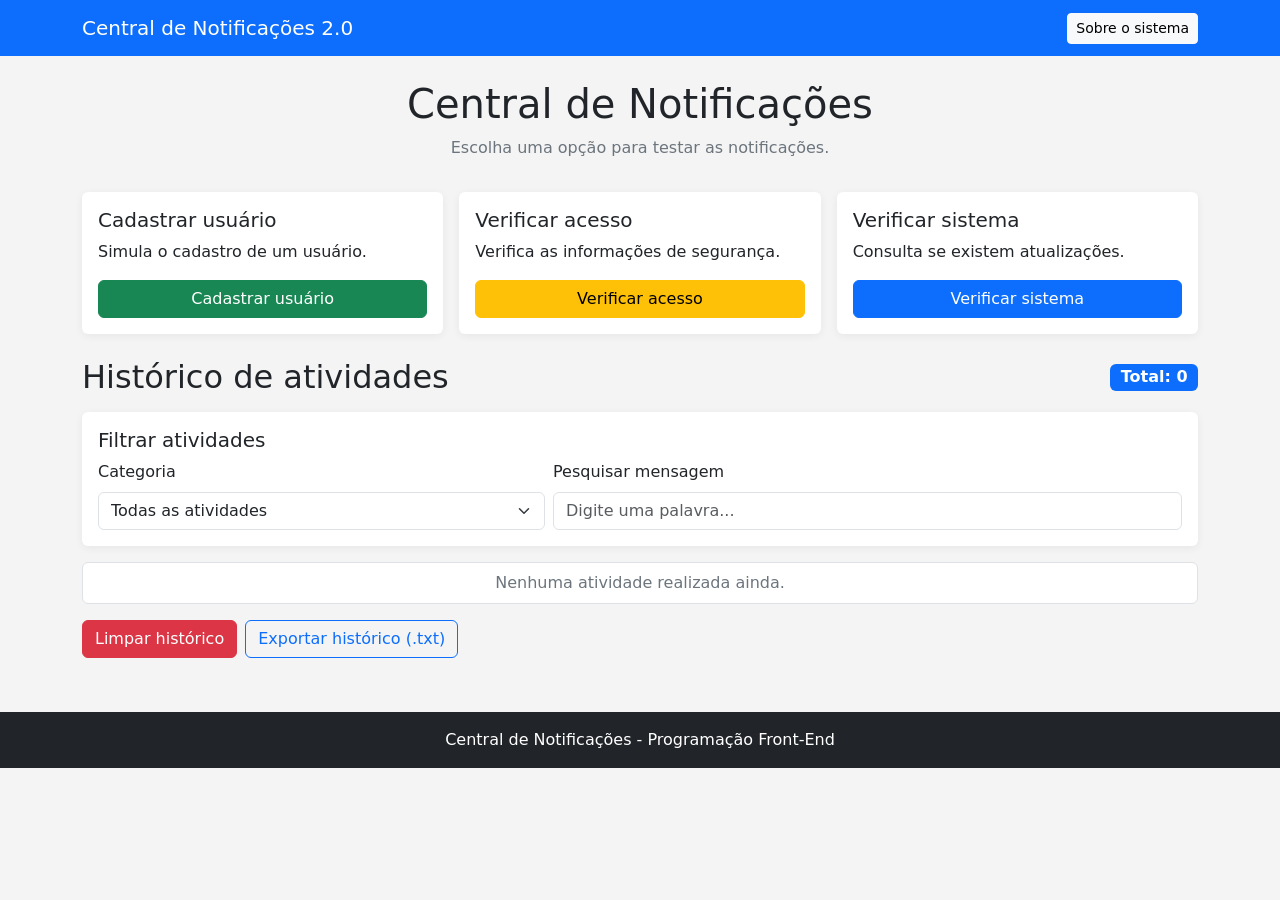
<file: central_notificacoes_2_0/index.html>
<!DOCTYPE html>
<html lang="pt-BR">
<head>
    <meta charset="UTF-8">
    <meta name="viewport" content="width=device-width, initial-scale=1">
    <title>Central de Notificações 2.0</title>
    <link href="https://cdn.jsdelivr.net/npm/bootstrap@5.3.3/dist/css/bootstrap.min.css" rel="stylesheet">
    <link rel="stylesheet" href="style.css">
</head>
<body>
    <nav class="navbar navbar-dark bg-primary">
        <div class="container">
            <a class="navbar-brand" href="#">Central de Notificações 2.0</a>
            <button class="btn btn-light btn-sm" data-bs-toggle="modal" data-bs-target="#modalSobre">Sobre o sistema</button>
        </div>
    </nav>

    <main class="container py-4">
        <h1 class="text-center">Central de Notificações</h1>
        <p class="text-center text-secondary">Escolha uma opção para testar as notificações.</p>

        <div class="row g-3 mt-3">
            <div class="col-md-4">
                <div class="card p-3 h-100">
                    <h5>Cadastrar usuário</h5>
                    <p>Simula o cadastro de um usuário.</p>
                    <button class="btn btn-success mt-auto" id="cadastro">Cadastrar usuário</button>
                </div>
            </div>
            <div class="col-md-4">
                <div class="card p-3 h-100">
                    <h5>Verificar acesso</h5>
                    <p>Verifica as informações de segurança.</p>
                    <button class="btn btn-warning mt-auto" id="acesso">Verificar acesso</button>
                </div>
            </div>
            <div class="col-md-4">
                <div class="card p-3 h-100">
                    <h5>Verificar sistema</h5>
                    <p>Consulta se existem atualizações.</p>
                    <button class="btn btn-primary mt-auto" id="sistema">Verificar sistema</button>
                </div>
            </div>
        </div>

        <section class="mt-4">
            <div class="d-flex flex-wrap justify-content-between align-items-center gap-2">
                <h2 class="mb-0">Histórico de atividades</h2>
                <span class="badge text-bg-primary fs-6">Total: <span id="contador">0</span></span>
            </div>

            <div class="card p-3 mt-3">
                <h5>Filtrar atividades</h5>
                <div class="row g-2">
                    <div class="col-md-5">
                        <label for="filtroCategoria" class="form-label">Categoria</label>
                        <select class="form-select" id="filtroCategoria">
                            <option value="todas">Todas as atividades</option>
                            <option value="cadastro">Cadastro</option>
                            <option value="seguranca">Segurança</option>
                            <option value="atualizacao">Atualização</option>
                        </select>
                    </div>
                    <div class="col-md-7">
                        <label for="pesquisa" class="form-label">Pesquisar mensagem</label>
                        <input type="search" class="form-control" id="pesquisa" placeholder="Digite uma palavra...">
                    </div>
                </div>
            </div>

            <ul class="list-group mt-3" id="historico"></ul>

            <div class="d-flex flex-wrap gap-2 mt-3">
                <button class="btn btn-danger" data-bs-toggle="modal" data-bs-target="#modalLimpar">Limpar histórico</button>
                <button class="btn btn-outline-primary" id="exportar">Exportar histórico (.txt)</button>
            </div>
        </section>
    </main>

    <div class="toast-container position-fixed top-0 end-0 p-3">
        <div class="toast" id="meuToast" role="alert" aria-live="assertive" aria-atomic="true">
            <div class="toast-header">
                <strong class="me-auto" id="tituloToast">Notificação</strong>
                <button type="button" class="btn-close" data-bs-dismiss="toast" aria-label="Fechar"></button>
            </div>
            <div class="toast-body" id="textoToast"></div>
        </div>
    </div>

    <div class="modal fade" id="modalSobre" tabindex="-1" aria-hidden="true">
        <div class="modal-dialog"><div class="modal-content">
            <div class="modal-header">
                <h5 class="modal-title">Sobre o sistema</h5>
                <button type="button" class="btn-close" data-bs-dismiss="modal" aria-label="Fechar"></button>
            </div>
            <div class="modal-body">
                <p><strong>Nome:</strong> Central de Notificações 2.0</p>
                <p><strong>Integrantes:</strong> Pablo e Diogo.</p>
                <p>O sistema mostra notificações e salva as atividades no navegador, mesmo depois de atualizar a página.</p>
            </div>
        </div></div>
    </div>

    <div class="modal fade" id="modalLimpar" tabindex="-1" aria-hidden="true">
        <div class="modal-dialog"><div class="modal-content">
            <div class="modal-header">
                <h5 class="modal-title">Limpar histórico</h5>
                <button type="button" class="btn-close" data-bs-dismiss="modal" aria-label="Fechar"></button>
            </div>
            <div class="modal-body">Tem certeza que deseja apagar todo o histórico?</div>
            <div class="modal-footer">
                <button class="btn btn-secondary" data-bs-dismiss="modal">Cancelar</button>
                <button class="btn btn-danger" id="confirmar">Sim, limpar</button>
            </div>
        </div></div>
    </div>

    <footer class="bg-dark text-white text-center p-3">
        Central de Notificações - Programação Front-End
    </footer>

    <script src="https://cdn.jsdelivr.net/npm/bootstrap@5.3.3/dist/js/bootstrap.bundle.min.js"></script>
    <script src="script.js"></script>
</body>
</html>
</file>
<file: central_notificacoes_2_0/style.css>
body {
    background-color: #f4f4f4;
    min-height: 100vh;
}

.card {
    border: 0;
    box-shadow: 0 2px 8px rgba(0, 0, 0, 0.06);
}

footer {
    margin-top: 30px;
}

.list-group-item {
    overflow-wrap: anywhere;
}

@media (max-width: 576px) {
    main.container {
        padding-left: 14px;
        padding-right: 14px;
    }

    h1 {
        font-size: 1.7rem;
    }

    h2 {
        font-size: 1.35rem;
    }

    .d-flex .btn {
        width: 100%;
    }
}
</file>
